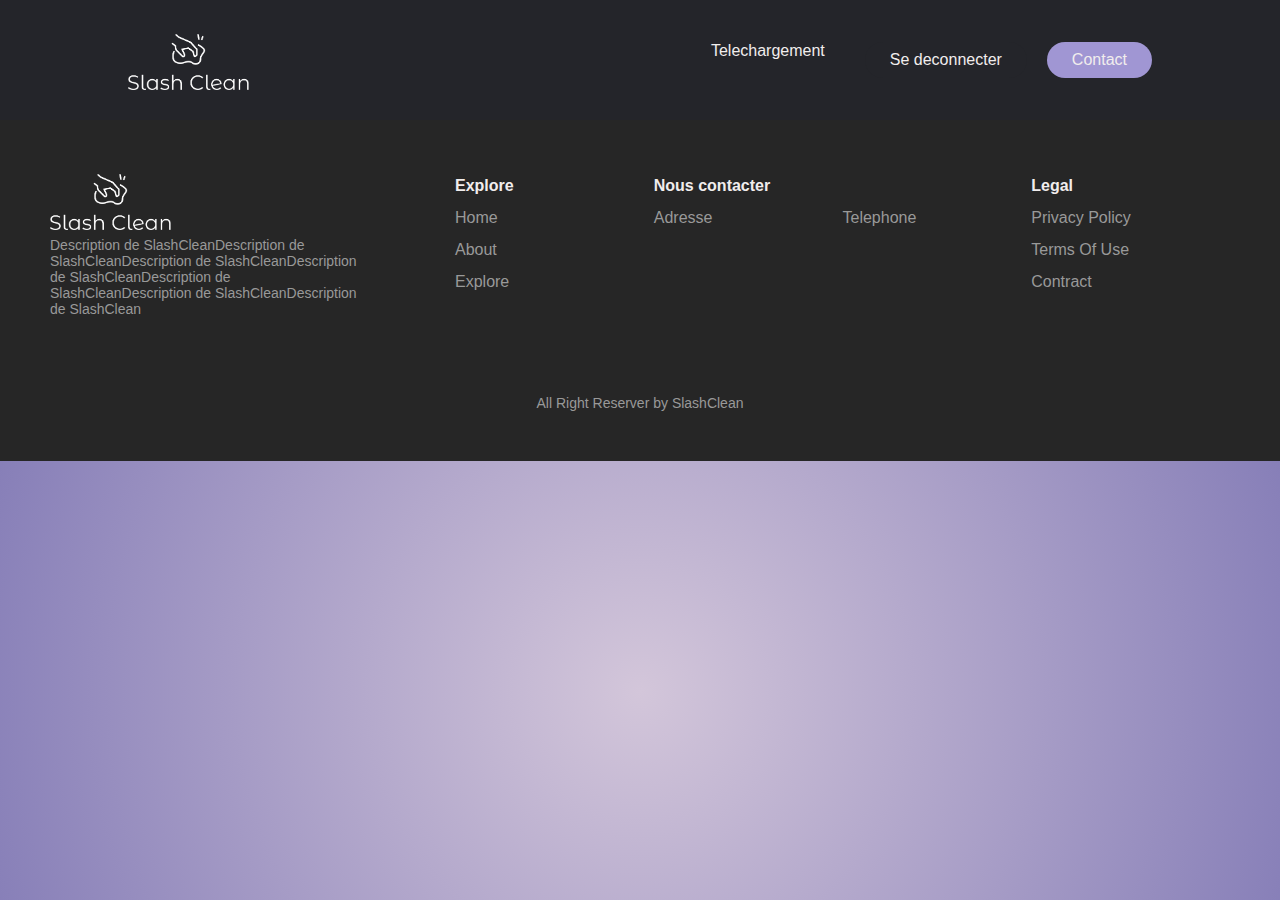
<file: profile.html>
<!DOCTYPE html>
<html>
    <head>
        <title>SlashClean</title>
        <meta charset ="utf-8"> 
        <meta name="viewport" content="width=device-width, initial-scale=1.0">
        <link href="style.css" rel="stylesheet">
        <link href="footer.css" rel="stylesheet">
        <link href="popup_inscr.css" rel="stylesheet">
        <link href="popup_log.css" rel="stylesheet">
    </head>
    <body>
        <!-- Header -->
        <header>
            <!-- Logo -->
            <img class="logo" src="logo_white_large.png" alt="logo">
            <nav>
                <ul class="nav__links">
                    <li><a href="index.html">Telechargement</a></li>
                    <li><button id="" href="#" name="logout">Se deconnecter</button></li>    
                    <!-- connecte ... <li><button id="show-signup"href="profile.html">Mon Compte</button></li>  -->
                </ul>
            </nav>
            <a class="cta" href="#"><button>Contact</button></a>
        </header>
        <footer class="footer">
            <div class="l-footer">
                <h1><img class="logo-footer" src="logo_white_large.png" alt=""></h1>
                <p>Description de SlashCleanDescription de SlashCleanDescription de SlashCleanDescription de SlashCleanDescription de
                    SlashCleanDescription de SlashCleanDescription de SlashClean</p>
            </div>
            <ul class="r-footer">
                <li>
                    <h2>Explore</h2>
                    <ul class="box">
                        <li><a href="#">Home</a></li>
                        <li><a href="#">About</a></li>
                        <li><a href="#">Explore</a></li>
                    </ul>
                </li>   
                <li class="features">
                    <h2>Nous contacter</h2>
                    <ul class="box h-box">
                        <li><a href="#">Adresse</a></li>
                        <li><a href="#">Telephone</a></li>
                    </ul>
                </li>
                <li>
                    <h2>Legal</h2>
                    <ul class="box">
                        <li><a href="#">Privacy Policy</a></li>
                        <li><a href="#">Terms Of Use</a></li>
                        <li><a href="#">Contract</a></li>
                    </ul>
                </li>     
            </ul>
            <div class="b-footer">
                <p>All Right Reserver by SlashClean</p>
            </div>
        </footer>
    </body>
</html>
</file>
<file: style.css>
@import url('https://fonts.googleapis.com/css?family=Montserrat:500');

*{
    /*background-color: #24252A;*/
    /*background-color: #A096D3;*/
    box-sizing: border-box;
    margin: 0;
    padding: 0;
}
.main_up{

    height: 100%;
    /*background-color: green;*/
    display: flex;
    justify-content: space-around;
    align-items: center;
}
.screens{
    padding-top: 4%;
    width: 45%;
    height: 100%;
    /*background-color: red;*/
}
li, a, button{
    font-family: "Montsserat", sans-serif;
    font-weight: 500;
    font-size: 16px;
    color: #f1eded;
    text-decoration: none;
}

header{
    background-color: #24252A;;
    display: flex;
    justify-content: flex-end;
    align-items: center;
    padding: 30px 10%;
}

.logo{
    cursor: pointer;
    height: 60px;
    margin-right: auto;
}


.nav__links{
    display: flex;
    list-style: none;
}

.nav__links li{
    display: inline-block;
    padding: 0px 20px;
}

.nav__links li a{
    transition: all 0.3s ease 0s;
}

.nav__links li a:hover{
    color: #877fb8;
}

.cta button{
    padding: 9px 25px;
    background-color: #A096D3;
    border: none;
    border-radius: 50px;
    cursor: pointer;
    transition: all 0.3s ease 0s;
}

.nav__links button{
    padding: 9px 25px;
    background-color: #24252A;
    border-radius: 50px;
    border: none;
    cursor: pointer;
    transition: all 0.3s ease 0s;
}

button:hover{
    background-color:#877fb8;
}

*,
*:before,
*:after{
    box-sizing: border-box;
}

.logo-footer{
    height: 60px;
}
body{
    background: rgb(211,198,218);
    background: radial-gradient(circle, rgba(211,198,218,1) 0%, rgba(135,127,184,1) 100%);
    background-color: #877fb8;
    font-family: "Montsserat", sans-serif;
    margin: 0;
    display: grid;
    font-size: 14px;
}
.title{
    padding-top: 2%;
    width: 100%;
    display: flex;
    justify-content: center;

}
.title h3{
    font-size: 45px;

}
.container{
    margin: 2% auto;
    display: flex;
    flex-direction: row;
    width: 75%;
    height: auto;
    /*background-color: red;*/
    justify-content: center;
    border-top: solid;
    border-width: 1px;
}
.container p{
    font-size: 20px;
}
.children{
    display: flex;
    flex-direction: row;
    margin: 5% auto;
    justify-content: center;
}

.left{
    text-align: center;
    padding-left:2%;
    width: 70%;
   /* background-color: green;*/
}
.right{
    padding-top: 3%;
    margin-top: 1%;
    border-top: solid;
    border-width: 1px;
    text-align: center;
    width:30%;
   /* background-color: blue;*/
}


.right img{
    margin-left: 40%;
    height: 50px;
}
</file>
<file: footer.css>
/* FOOTER */

.footer{
    display: -webkit-flex;
    display: -moz-flex;
    display: -ms-flex;
    display: -o-flex;
    display: flex;
    flex-flow: row wrap;
    padding: 50px;
    color: #fff;
    background: #262626;
}

.footer > *{
    flex: 1 100%;
}

.l-footer{
    margin-right: 1.25em;
    margin-bottom: 2em;
}
h2{
    font-weight: 900;
    font-size: 16px;
}
.footer ul{
    list-style: none;
    padding-left: 0;
}
.footer li{
    line-height: 2em;
}
.footer a{
    text-decoration: none;
}

.r-footer{
    display: -webkit-flex;
    display: -moz-flex;
    display: -ms-flex;
    display: -o-flex;
    display: flex;
    flex-flow: row wrap;
}

.r-footer > *{
    flex: 1 50%;
    margin-right: 1.25em;
}
.box a{
    text-decoration: none;
    color: #999;
}
.h-box{
    column-count: 2;
    column-gap: 1.25em;
}
.b-footer{
    text-align: center;
    color: #999;
    padding-top: 50px;
}
.l-footer p{
    padding-right: 20%;
    color: #999;
}

@media screen and (min-width:600px){
    .r-footer > *{
        flex: 1;
    }
    .features{
        flex-grow: 2;
    }
    .l-footer{
        flex: 1 0px;
    }
    .r-footer{
        flex: 2 0px;
    }
}
.footer li a{
    transition: all 0.3s ease 0s;
}

.footer li a:hover{
    color: #877fb8;
}
</file>
<file: popup_inscr.css>
/* ------------------------ POPUP INSCIPTION ------------------------ */
.popup2{
    position: absolute;
    top: -150%;
    left: 50%;
    opacity: 0;
    transform: translate(-50%, -50%) scale(1.25);
    width: 380px;
    padding: 20px 30px;
    background: #fff;
    box-shadow: 2px 2px 5px 5px rgba(0,0,0,0.15);
    border-radius: 10px;
    transition: top 0ms ease-in-out 200ms,
                opacity 20ms ease-in-out 0ms,
                transform 200ms ease-in-out 200ms;
                
}
.popup2.active{
    top: 50%;
    opacity: 1;
    transform: translate(-50%, -50%) scale(1);
    transition: top 0ms ease-in-out 0ms,
                opacity 20ms ease-in-out 0ms,
                /*transform 100ms ease-in-out 50ms;*/
}

.popup2 .close-btn{
    position: absolute;
    top: 2%;
    right: 10px;
    width: 15px;
    height: 15px;
    background: #877fb8;
    text-align: center;
    line-height: 15px;
    border-radius: 15px;
    cursor: pointer;
}
.popup2 .form .form-element button:hover{
    background-color:#877fb8;
}
.popup2 .form h2{
    text-align: center;
    color: #222;
    margin: 10px 0px 20px;
    font-size: 25px;
}

.popup2 .form .form-element{
    margin: 15px 0px;
}

.popup2.form .form-element label{
    font-size: 14px;
    color: #222;
}
.popup2 .form .form-element input[type="text"],
.popup2 .form .form-element input[type="password"]{
    margin-top: 13px;
    display: block;
    width: 100%;
    padding: 10px;
    outline: none;
    border: 1px solid #aaa;
    border-radius: 5px;
}

.popup2 .form .form-element button{
    width: 100%;
    height: 40px;
    border: none;
    outline: none;
    font-size: 16px;
    background: #A096D3;
    border-radius: 20px;
    cursor: pointer;
}
</file>
<file: popup_log.css>
/* ------------------------ POPUP LOGIN ------------------------ */
.popup{
    position: absolute;
    top: -150%;
    left: 50%;
    opacity: 0;
    transform: translate(-50%, -50%) scale(1.25);
    width: 380px;
    padding: 20px 30px;
    background: #fff;
    box-shadow: 2px 2px 5px 5px rgba(0,0,0,0.15);
    border-radius: 10px;
    transition: top 0ms ease-in-out 200ms,
                opacity 20ms ease-in-out 0ms,
                transform 200ms ease-in-out 200ms;
}
.popup.active{
    top: 50%;
    opacity: 1;
    transform: translate(-50%, -50%) scale(1);
    transition: top 0ms ease-in-out 0ms,
                opacity 20ms ease-in-out 0ms,
                /*transform 200ms ease-in-out 200ms;*/
}

.popup .close-btn{
    position: absolute;
    top: 3%;
    right: 10px;
    width: 15px;
    height: 15px;
    background: #A096D3;
    text-align: center;
    line-height: 15px;
    border-radius: 15px;
    cursor: pointer;
}
.popup .form .form-element button:hover{
    background-color:#877fb8;
}
.popup .form h2{
    text-align: center;
    color: #222;
    margin: 10px 0px 20px;
    font-size: 25px;
}

.popup .form .form-element{
    margin: 15px 0px;
}

.popup.form .form-element label{
    font-size: 14px;
    color: #222;
}
.popup .form .form-element input[type="text"],
.popup .form .form-element input[type="password"]{
    margin-top: 13px;
    display: block;
    width: 100%;
    padding: 10px;
    outline: none;
    border: 1px solid #aaa;
    border-radius: 5px;
}
.popup .form .form-element input[type="checkbox"]{
    margin-right: 5px;
}
.popup .form .form-element button{
    width: 100%;
    height: 40px;
    border: none;
    outline: none;
    font-size: 16px;
    background: #A096D3;
    border-radius: 20px;
    cursor: pointer;
}
.popup .form .form-element a {
    display: block;
    text-align: right;
    font-size: 15px;
    color: #1a79ca;
    text-decoration: none;
    font-weight: 600;
}
</file>
